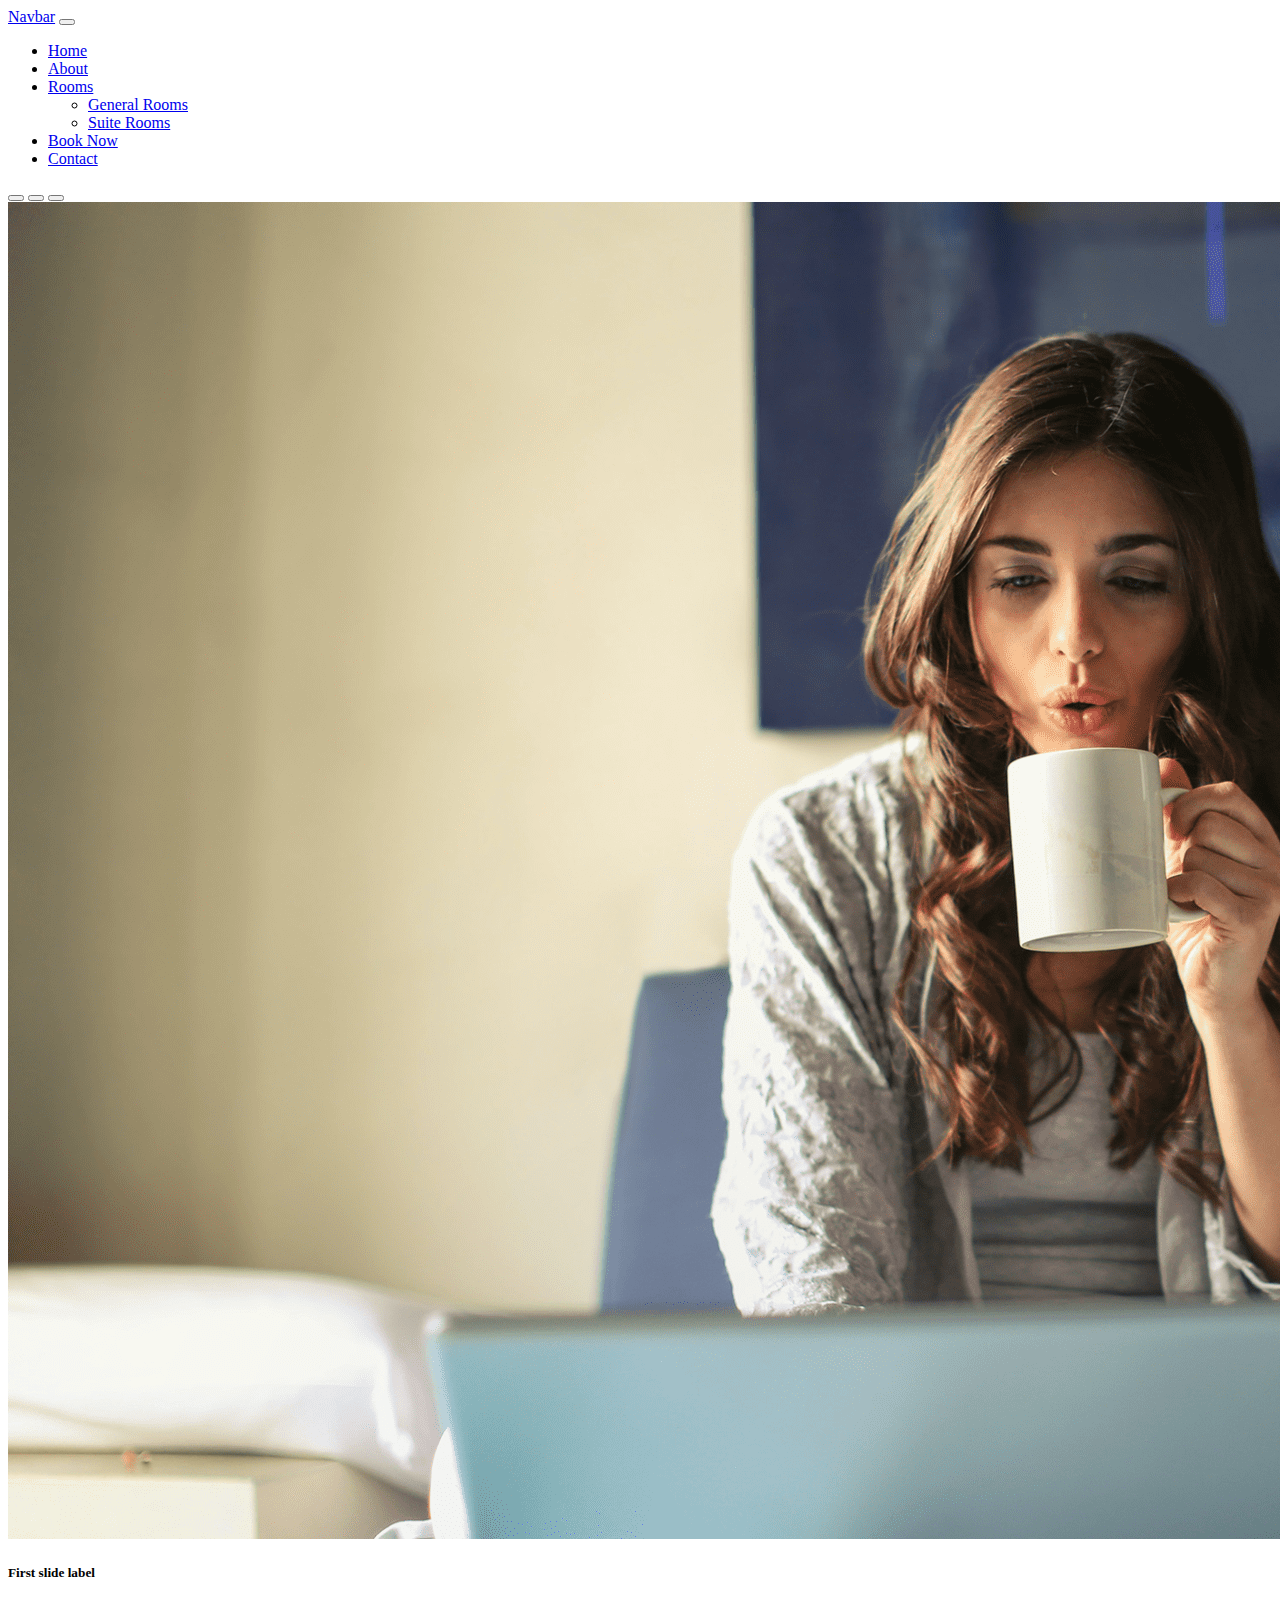
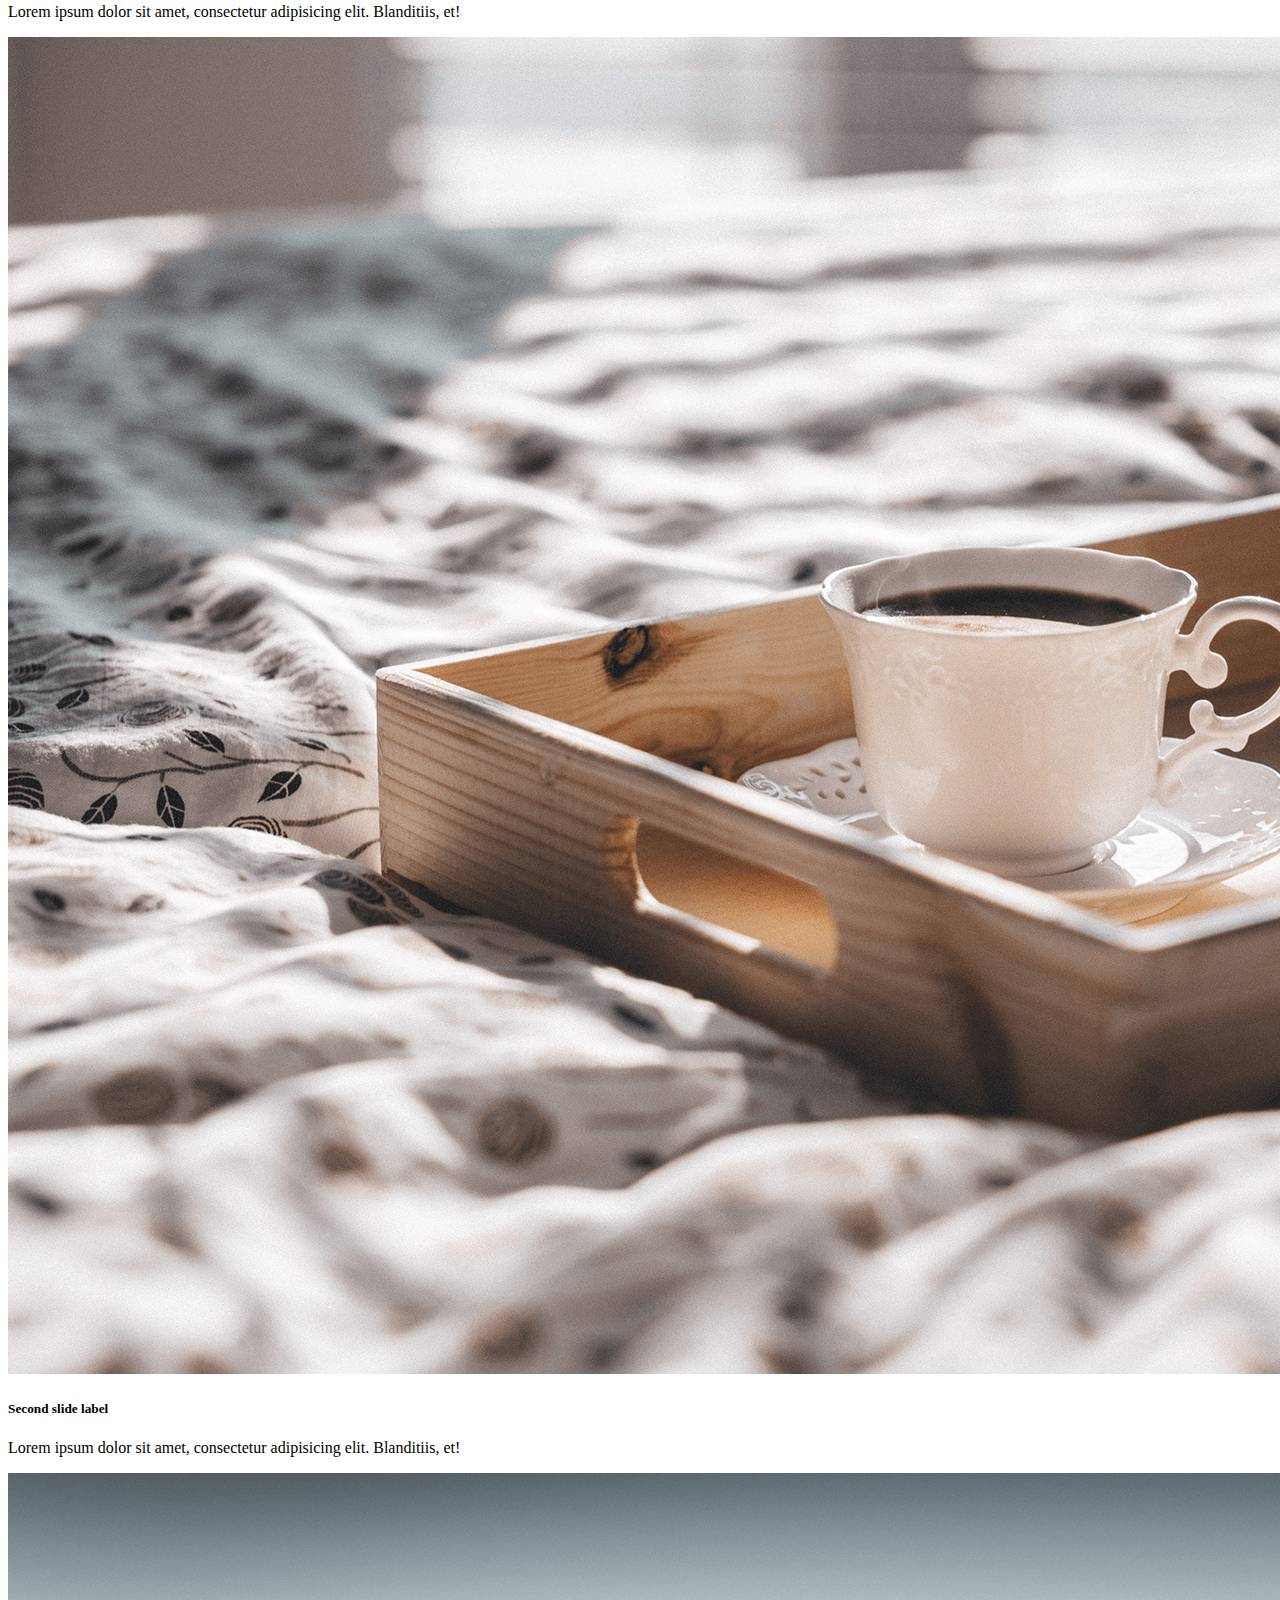
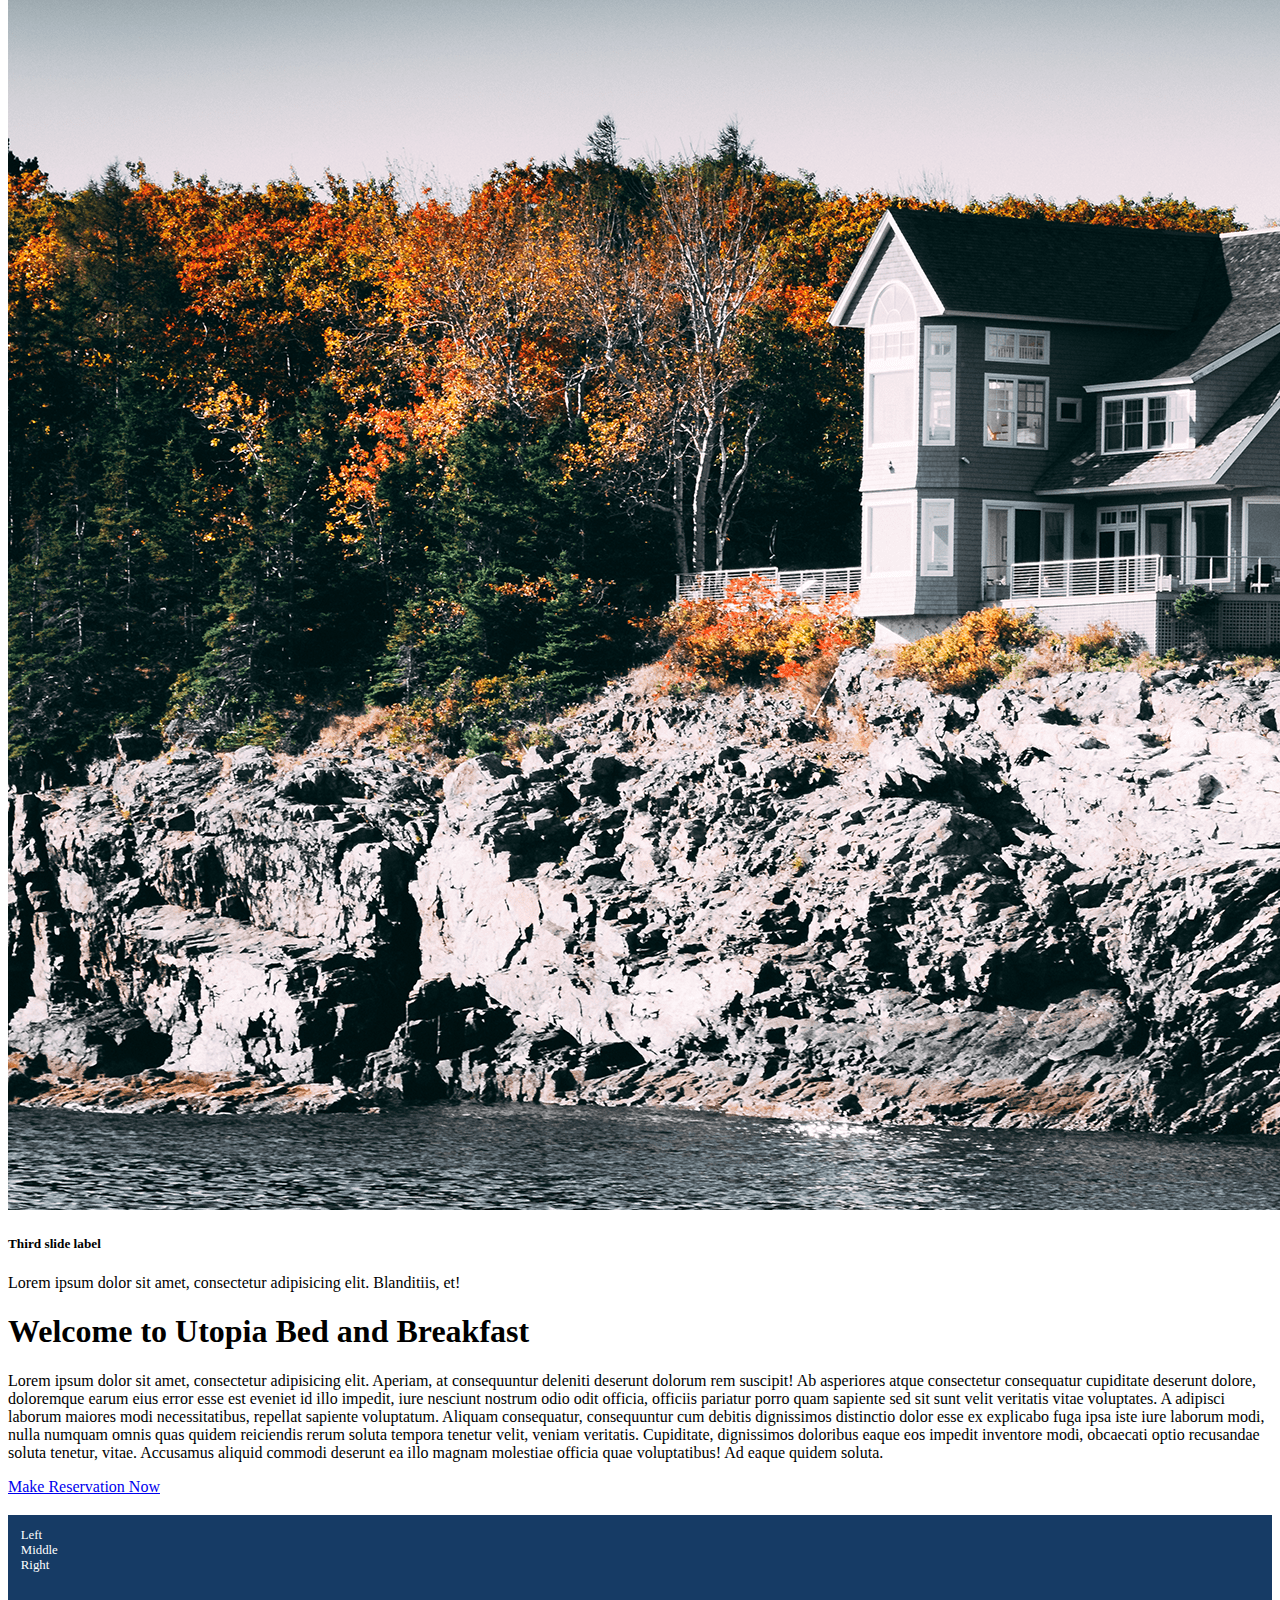
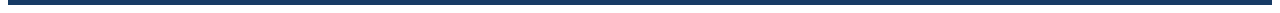
<file: index.html>
<!DOCTYPE html>
<html lang="en">
<head>
    <meta charset="UTF-8">
    <meta name="viewport" content="width-device-width, initial-scale=1, shrink-to-fit=no">

    <title>Title</title>

    <link href="https://cdn.jsdelivr.net/npm/bootstrap@5.2.0/dist/css/bootstrap.min.css" rel="stylesheet" integrity="sha384-gH2yIJqKdNHPEq0n4Mqa/HGKIhSkIHeL5AyhkYV8i59U5AR6csBvApHHNl/vI1Bx"
          crossorigin="anonymous">

    <style>
        .my-footer {
            height: 5em;
            background-color: #163b65;
            margin-top: 1.5em;
            padding: 1em;
            color: white;
            font-size: 80%;
        }

    </style>
</head>
<body>
<nav class="navbar navbar-expand-lg navbar-dark bg-dark">
    <div class="container-fluid">
        <a class="navbar-brand" href="#">Navbar</a>
        <button class="navbar-toggler" type="button" data-bs-toggle="collapse" data-bs-target="#navbarSupportedContent" aria-controls="navbarSupportedContent" aria-expanded="false" aria-label="Toggle navigation">
            <span class="navbar-toggler-icon"></span>
        </button>
        <div class="collapse navbar-collapse" id="navbarSupportedContent">
            <ul class="navbar-nav me-auto mb-2 mb-lg-0">
                <li class="nav-item">
                    <a class="nav-link active" aria-current="page" href="index.html">Home</a>
                </li>
                <li class="nav-item">
                    <a class="nav-link" href="about.html">About</a>
                </li>
                <li class="nav-item dropdown">
                    <a class="nav-link dropdown-toggle" href="#" role="button" data-bs-toggle="dropdown" aria-expanded="false">
                        Rooms
                    </a>
                    <ul class="dropdown-menu">
                        <li><a class="dropdown-item" href="generals.html">General Rooms</a></li>
                        <li><a class="dropdown-item" href="suites.html">Suite Rooms</a></li>
                    </ul>
                </li>
                <li class="nav-item">
                    <a class="nav-link" href="reservations.html">Book Now</a>
                </li>
                <li class="nav-item">
                    <a class="nav-link" href="contact.html">Contact</a>
                </li>
            </ul>
        </div>
    </div>
</nav>
    <div id="main-carousel" class="carousel slide carousel-fade" data-bs-ride="carousel">
        <div class="carousel-indicators">
            <button type="button" data-bs-target="#main-carousel" data-bs-slide-to="0" class="active" aria-current="true" aria-label="Slide 1"></button>
            <button type="button" data-bs-target="#main-carousel" data-bs-slide-to="1" aria-label="Slide 2"></button>
            <button type="button" data-bs-target="#main-carousel" data-bs-slide-to="2" aria-label="Slide 3"></button>
        </div>
        <div class="carousel-inner">
            <div class="carousel-item active">
                <img src="/static/images/woman-laptop.png" class="d-block w-100" alt="Woman and laptop">
                <div class="carousel-caption d-none d-md-block">
                    <h5>First slide label</h5>
                    <p>Lorem ipsum dolor sit amet, consectetur adipisicing elit. Blanditiis, et!</p>
                </div>
            </div>
            <div class="carousel-item">
                <img src="/static/images/tray.png" class="d-block w-100" alt="Tray with coffee">
                <div class="carousel-caption d-none d-md-block">
                    <h5>Second slide label</h5>
                    <p>Lorem ipsum dolor sit amet, consectetur adipisicing elit. Blanditiis, et!</p>
                </div>
            </div>
            <div class="carousel-item">
                <img src="/static/images/outside.png" class="d-block w-100" alt="Outside">
                <div class="carousel-caption d-none d-md-block">
                    <h5>Third slide label</h5>
                    <p>Lorem ipsum dolor sit amet, consectetur adipisicing elit. Blanditiis, et!</p>
                </div>
            </div>
        </div>
    </div>
    <div class="container">

        <div class="row">
            <div class="col">
                <h1 class="text-center mt-4">Welcome to Utopia Bed and Breakfast</h1>
                <p>Lorem ipsum dolor sit amet, consectetur adipisicing elit. Aperiam, at consequuntur deleniti deserunt
                    dolorum rem suscipit! Ab asperiores atque consectetur consequatur cupiditate deserunt dolore,
                    doloremque earum eius error esse est eveniet id illo impedit, iure nesciunt nostrum odio odit
                    officia, officiis pariatur porro quam sapiente sed sit sunt velit veritatis vitae voluptates. A
                    adipisci laborum maiores modi necessitatibus, repellat sapiente voluptatum. Aliquam consequatur,
                    consequuntur cum debitis dignissimos distinctio dolor esse ex explicabo fuga ipsa iste iure laborum
                    modi, nulla numquam omnis quas quidem reiciendis rerum soluta tempora tenetur velit, veniam
                    veritatis. Cupiditate, dignissimos doloribus eaque eos impedit inventore modi, obcaecati optio
                    recusandae soluta tenetur, vitae. Accusamus aliquid commodi deserunt ea illo magnam molestiae
                    officia quae voluptatibus! Ad eaque quidem soluta.</p>
            </div>
        </div>

        <div class="row">
            <div class="col text-center">
                <a href="/make-reservations" class="btn btn-success">Make Reservation Now</a>
            </div>
        </div>


    </div>

    <div class="row my-footer">
        <div class="col">
            Left
        </div>

        <div class="col">
            Middle
        </div>

        <div class="col">
            Right
        </div>
    </div>


    <script src="https://cdn.jsdelivr.net/npm/@popperjs/core@2.11.5/dist/umd/popper.min.js" integrity="sha384-Xe+8cL9oJa6tN/veChSP7q+mnSPaj5Bcu9mPX5F5xIGE0DVittaqT5lorf0EI7Vk" crossorigin="anonymous"></script>
    <script src="https://cdn.jsdelivr.net/npm/bootstrap@5.2.0/dist/js/bootstrap.min.js" integrity="sha384-ODmDIVzN+pFdexxHEHFBQH3/9/vQ9uori45z4JjnFsRydbmQbmL5t1tQ0culUzyK" crossorigin="anonymous"></script>
</body>
</html>
</file>
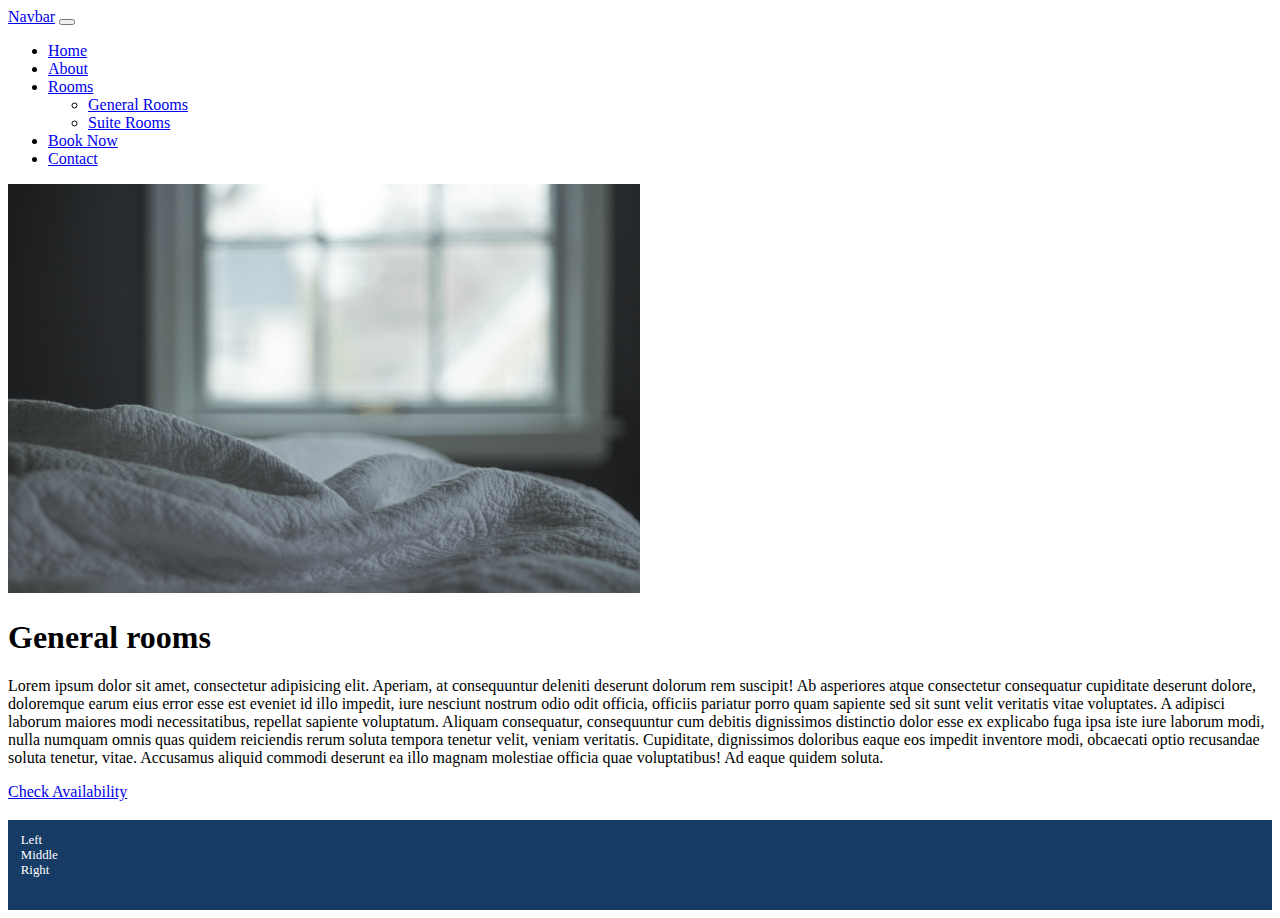
<file: generals.html>
<!DOCTYPE html>
<html lang="en">
<head>
    <meta charset="UTF-8">
    <meta name="viewport" content="width-device-width, initial-scale=1, shrink-to-fit=no">

    <title>Title</title>

    <link href="https://cdn.jsdelivr.net/npm/bootstrap@5.2.0/dist/css/bootstrap.min.css" rel="stylesheet" integrity="sha384-gH2yIJqKdNHPEq0n4Mqa/HGKIhSkIHeL5AyhkYV8i59U5AR6csBvApHHNl/vI1Bx"
          crossorigin="anonymous">

    <style>
        .my-footer {
            height: 5em;
            background-color: #163b65;
            margin-top: 1.5em;
            padding: 1em;
            color: white;
            font-size: 80%;
        }
        .room-image {
            max-width: 50%;
        }

    </style>
</head>
<body>
<nav class="navbar navbar-expand-lg navbar-dark bg-dark">
    <div class="container-fluid">
        <a class="navbar-brand" href="#">Navbar</a>
        <button class="navbar-toggler" type="button" data-bs-toggle="collapse" data-bs-target="#navbarSupportedContent" aria-controls="navbarSupportedContent" aria-expanded="false" aria-label="Toggle navigation">
            <span class="navbar-toggler-icon"></span>
        </button>
        <div class="collapse navbar-collapse" id="navbarSupportedContent">
            <ul class="navbar-nav me-auto mb-2 mb-lg-0">
                <li class="nav-item">
                    <a class="nav-link active" aria-current="page" href="index.html">Home</a>
                </li>
                <li class="nav-item">
                    <a class="nav-link" href="about.html">About</a>
                </li>
                <li class="nav-item dropdown">
                    <a class="nav-link dropdown-toggle" href="#" role="button" data-bs-toggle="dropdown" aria-expanded="false">
                        Rooms
                    </a>
                    <ul class="dropdown-menu">
                        <li><a class="dropdown-item" href="generals.html">General Rooms</a></li>
                        <li><a class="dropdown-item" href="suites.html">Suite Rooms</a></li>
                    </ul>
                </li>
                <li class="nav-item">
                    <a class="nav-link" href="reservations.html">Book Now</a>
                </li>
                <li class="nav-item">
                    <a class="nav-link" href="contact.html">Contact</a>
                </li>
            </ul>
        </div>
    </div>
</nav>
<div class="container">

    <div class="row">
        <div class="col">
        <img src="static/images/generals-quarters.png" class="img-fluid img-thumbnail mx-auto d-block room-image" alt="room-images">
        </div>
    </div>

    <div class="row">
        <div class="col">
            <h1 class="text-center mt-4">General rooms</h1>
            <p>Lorem ipsum dolor sit amet, consectetur adipisicing elit. Aperiam, at consequuntur deleniti deserunt
                dolorum rem suscipit! Ab asperiores atque consectetur consequatur cupiditate deserunt dolore,
                doloremque earum eius error esse est eveniet id illo impedit, iure nesciunt nostrum odio odit
                officia, officiis pariatur porro quam sapiente sed sit sunt velit veritatis vitae voluptates. A
                adipisci laborum maiores modi necessitatibus, repellat sapiente voluptatum. Aliquam consequatur,
                consequuntur cum debitis dignissimos distinctio dolor esse ex explicabo fuga ipsa iste iure laborum
                modi, nulla numquam omnis quas quidem reiciendis rerum soluta tempora tenetur velit, veniam
                veritatis. Cupiditate, dignissimos doloribus eaque eos impedit inventore modi, obcaecati optio
                recusandae soluta tenetur, vitae. Accusamus aliquid commodi deserunt ea illo magnam molestiae
                officia quae voluptatibus! Ad eaque quidem soluta.</p>
        </div>
    </div>

    <div class="row">
        <div class="col text-center">
            <a href="/make-reservations-gr" class="btn btn-success">Check Availability</a>
        </div>
    </div>


</div>

<div class="row my-footer">
    <div class="col">
        Left
    </div>

    <div class="col">
        Middle
    </div>

    <div class="col">
        Right
    </div>
</div>


<script src="https://cdn.jsdelivr.net/npm/@popperjs/core@2.11.5/dist/umd/popper.min.js" integrity="sha384-Xe+8cL9oJa6tN/veChSP7q+mnSPaj5Bcu9mPX5F5xIGE0DVittaqT5lorf0EI7Vk" crossorigin="anonymous"></script>
<script src="https://cdn.jsdelivr.net/npm/bootstrap@5.2.0/dist/js/bootstrap.min.js" integrity="sha384-ODmDIVzN+pFdexxHEHFBQH3/9/vQ9uori45z4JjnFsRydbmQbmL5t1tQ0culUzyK" crossorigin="anonymous"></script>
</body>
</html>
</file>
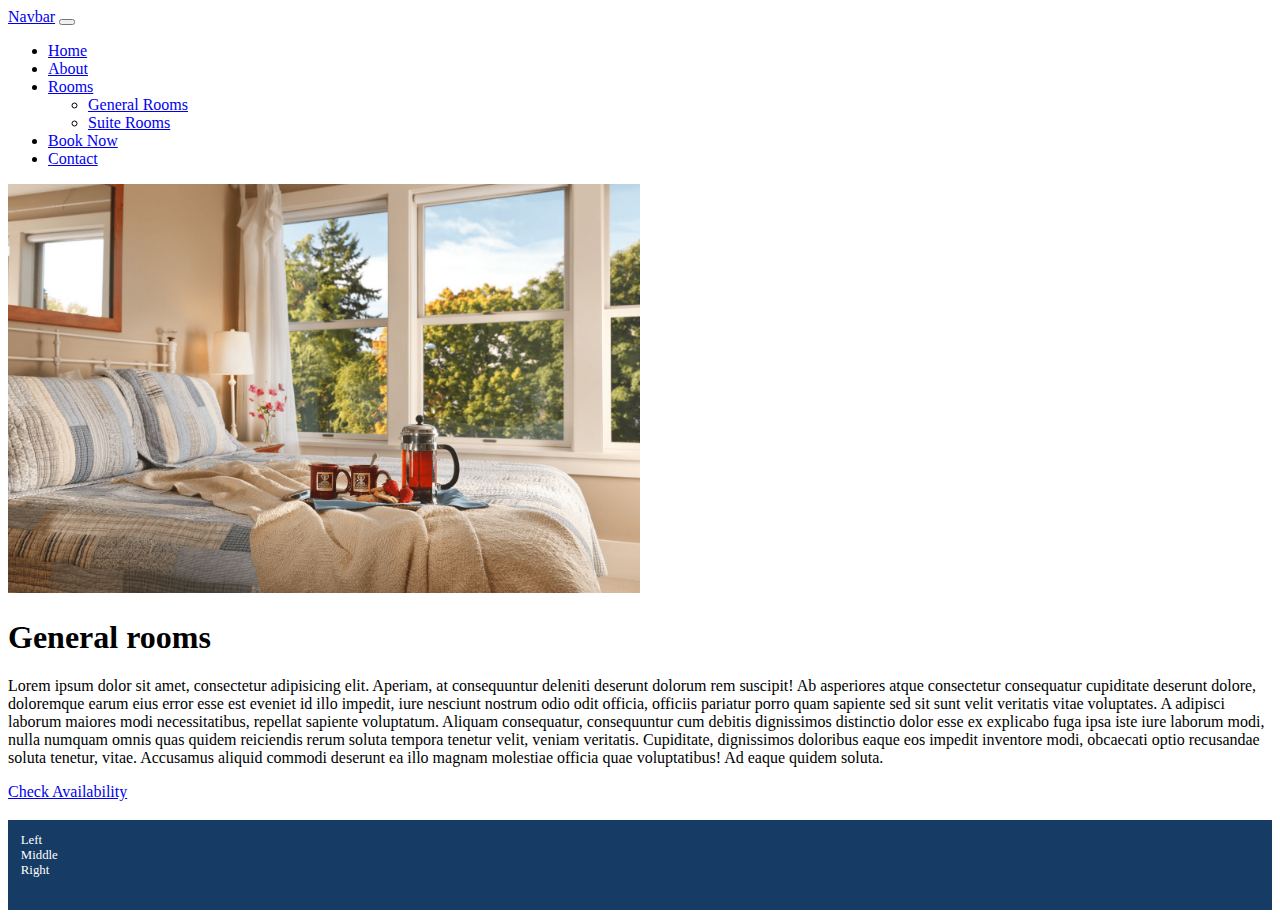
<file: suites.html>
<!DOCTYPE html>
<html lang="en">
<head>
    <meta charset="UTF-8">
    <meta name="viewport" content="width-device-width, initial-scale=1, shrink-to-fit=no">

    <title>Title</title>

    <link href="https://cdn.jsdelivr.net/npm/bootstrap@5.2.0/dist/css/bootstrap.min.css" rel="stylesheet" integrity="sha384-gH2yIJqKdNHPEq0n4Mqa/HGKIhSkIHeL5AyhkYV8i59U5AR6csBvApHHNl/vI1Bx"
          crossorigin="anonymous">

    <style>
        .my-footer {
            height: 5em;
            background-color: #163b65;
            margin-top: 1.5em;
            padding: 1em;
            color: white;
            font-size: 80%;
        }
        .room-image {
            max-width: 50%;
        }

    </style>
</head>
<body>
<nav class="navbar navbar-expand-lg navbar-dark bg-dark">
    <div class="container-fluid">
        <a class="navbar-brand" href="#">Navbar</a>
        <button class="navbar-toggler" type="button" data-bs-toggle="collapse" data-bs-target="#navbarSupportedContent" aria-controls="navbarSupportedContent" aria-expanded="false" aria-label="Toggle navigation">
            <span class="navbar-toggler-icon"></span>
        </button>
        <div class="collapse navbar-collapse" id="navbarSupportedContent">
            <ul class="navbar-nav me-auto mb-2 mb-lg-0">
                <li class="nav-item">
                    <a class="nav-link active" aria-current="page" href="index.html">Home</a>
                </li>
                <li class="nav-item">
                    <a class="nav-link" href="about.html">About</a>
                </li>
                <li class="nav-item dropdown">
                    <a class="nav-link dropdown-toggle" href="#" role="button" data-bs-toggle="dropdown" aria-expanded="false">
                        Rooms
                    </a>
                    <ul class="dropdown-menu">
                        <li><a class="dropdown-item" href="generals.html">General Rooms</a></li>
                        <li><a class="dropdown-item" href="suites.html">Suite Rooms</a></li>
                    </ul>
                </li>
                <li class="nav-item">
                    <a class="nav-link" href="reservations.html">Book Now</a>
                </li>
                <li class="nav-item">
                    <a class="nav-link" href="contact.html">Contact</a>
                </li>
            </ul>
        </div>
    </div>
</nav>
<div class="container">

    <div class="row">
        <div class="col">
            <img src="static/images/marjors-suite.png" class="img-fluid img-thumbnail mx-auto d-block room-image" alt="room-images">
        </div>
    </div>

    <div class="row">
        <div class="col">
            <h1 class="text-center mt-4">General rooms</h1>
            <p>Lorem ipsum dolor sit amet, consectetur adipisicing elit. Aperiam, at consequuntur deleniti deserunt
                dolorum rem suscipit! Ab asperiores atque consectetur consequatur cupiditate deserunt dolore,
                doloremque earum eius error esse est eveniet id illo impedit, iure nesciunt nostrum odio odit
                officia, officiis pariatur porro quam sapiente sed sit sunt velit veritatis vitae voluptates. A
                adipisci laborum maiores modi necessitatibus, repellat sapiente voluptatum. Aliquam consequatur,
                consequuntur cum debitis dignissimos distinctio dolor esse ex explicabo fuga ipsa iste iure laborum
                modi, nulla numquam omnis quas quidem reiciendis rerum soluta tempora tenetur velit, veniam
                veritatis. Cupiditate, dignissimos doloribus eaque eos impedit inventore modi, obcaecati optio
                recusandae soluta tenetur, vitae. Accusamus aliquid commodi deserunt ea illo magnam molestiae
                officia quae voluptatibus! Ad eaque quidem soluta.</p>
        </div>
    </div>

    <div class="row">
        <div class="col text-center">
            <a href="/make-reservations-sr" class="btn btn-success">Check Availability</a>
        </div>
    </div>


</div>

<div class="row my-footer">
    <div class="col">
        Left
    </div>

    <div class="col">
        Middle
    </div>

    <div class="col">
        Right
    </div>
</div>


<script src="https://cdn.jsdelivr.net/npm/@popperjs/core@2.11.5/dist/umd/popper.min.js" integrity="sha384-Xe+8cL9oJa6tN/veChSP7q+mnSPaj5Bcu9mPX5F5xIGE0DVittaqT5lorf0EI7Vk" crossorigin="anonymous"></script>
<script src="https://cdn.jsdelivr.net/npm/bootstrap@5.2.0/dist/js/bootstrap.min.js" integrity="sha384-ODmDIVzN+pFdexxHEHFBQH3/9/vQ9uori45z4JjnFsRydbmQbmL5t1tQ0culUzyK" crossorigin="anonymous"></script>
</body>
</html>
</file>
